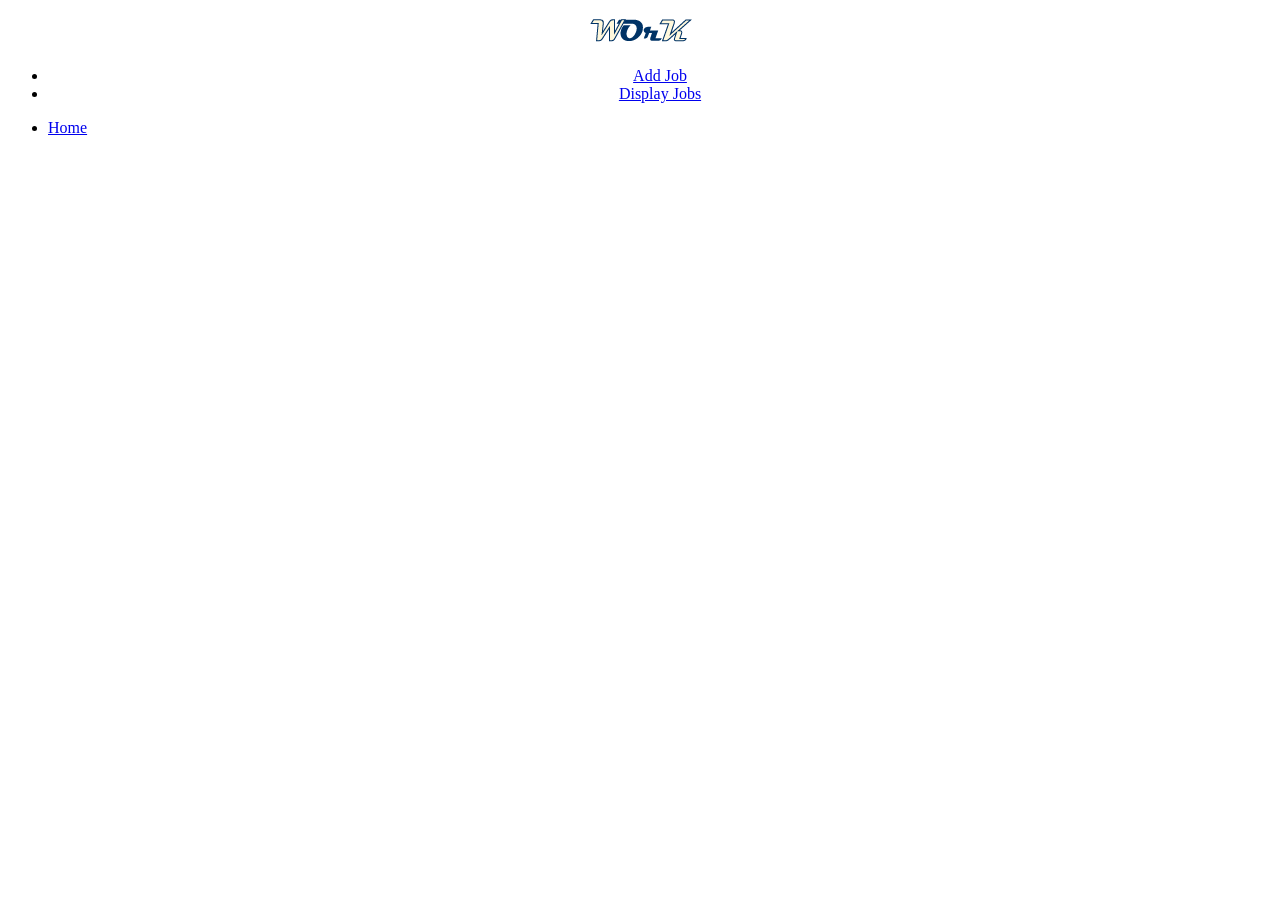
<file: ASDICouch/ASDICouch/app/_attachments/jobs.html>
<!doctype html>

<!--
ASDI
Project 5: WOrKganize
Author: Esau Rubio
Term: 0313
-->

<html>
    <head>
        <!-- Character set and Other Search Engine Optimizations -->
        <meta charset="utf-8" />
        <meta name="description" content="Work Organizer for small to medium sized businesses." />
        <meta name="keyword" content="Work, Organizer, Simple" />
        <meta name="robots" content="index, follow" />
        <meta name="viewport" content="user-scalable=no, width=device-width">

        <!-- Handheld specifications -->
        <meta name="HandheldFriendly" content="True">
        <meta name="MobileOptimized" content="320"/>


        <!-- Page Title -->
        <title> Jobs </title>

    </head>
    <body>

        <div id="display" data-role="page">
            <div data-role="header" style="text-align: center;" data-position="fixed" data-id="mainhead">
                <img style="margin-top: 10px; margin-bottom: 5px;" src="logo.png"/>
                <div data-role="navbar">
                    <ul>
                        <li><a href="index.html#additem">Add Job</a></li>
                        <li><a href="#display" class="ui-btn-active ui-state-persist">Display Jobs</a></li>
                    </ul>
                </div>
            </div>

            <div data-role="content" id="set">
                <div data-role="collapsible-set" id="listofjobs"></div>
            </div>

            <div data-role="footer" data-position="fixed" data-id="mainfoot">
                <div data-role="navbar">
                    <ul>
                        <li><a href="index.html#home">Home</a></li>
                    </ul>
                </div>
            </div>
        </div>
    </body>
</html>
</file>
